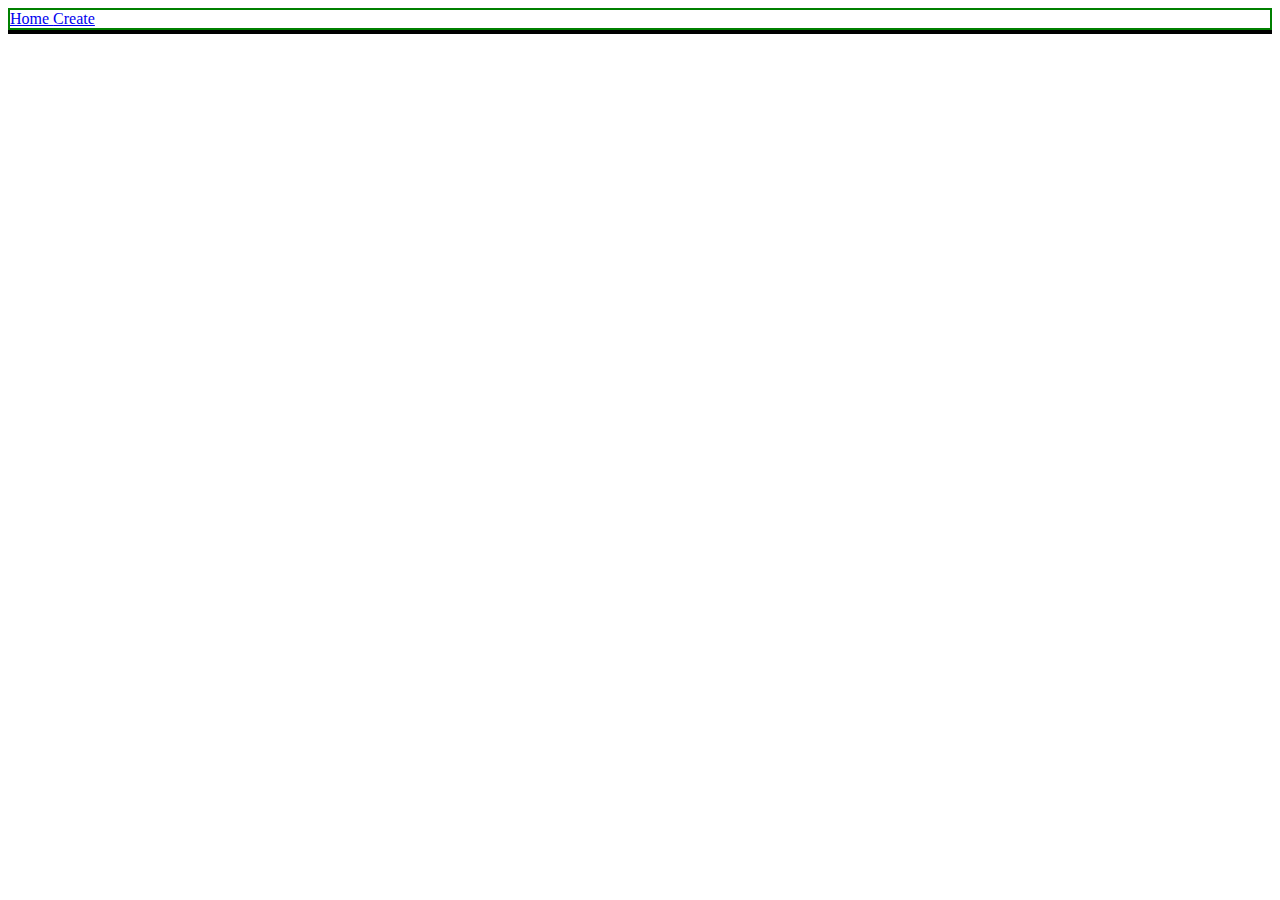
<file: Ticketmanage/index.html>
<!DOCTYPE html>
<html lang="en">

<head>
    <meta charset="UTF-8">
    <meta name="viewport" content="width=device-width, initial-scale=1.0">
    <title>Ticket management system</title>
    <link rel="stylesheet" href="style.css">
</head>

<body>
    <div id="main">
        <a href="index.html">Home </a>
        <a href="create.html">Create</a>
    </div>

    <div id="container">

    </div>

    <script src="app.js"></script>
</body>

</html>
</file>
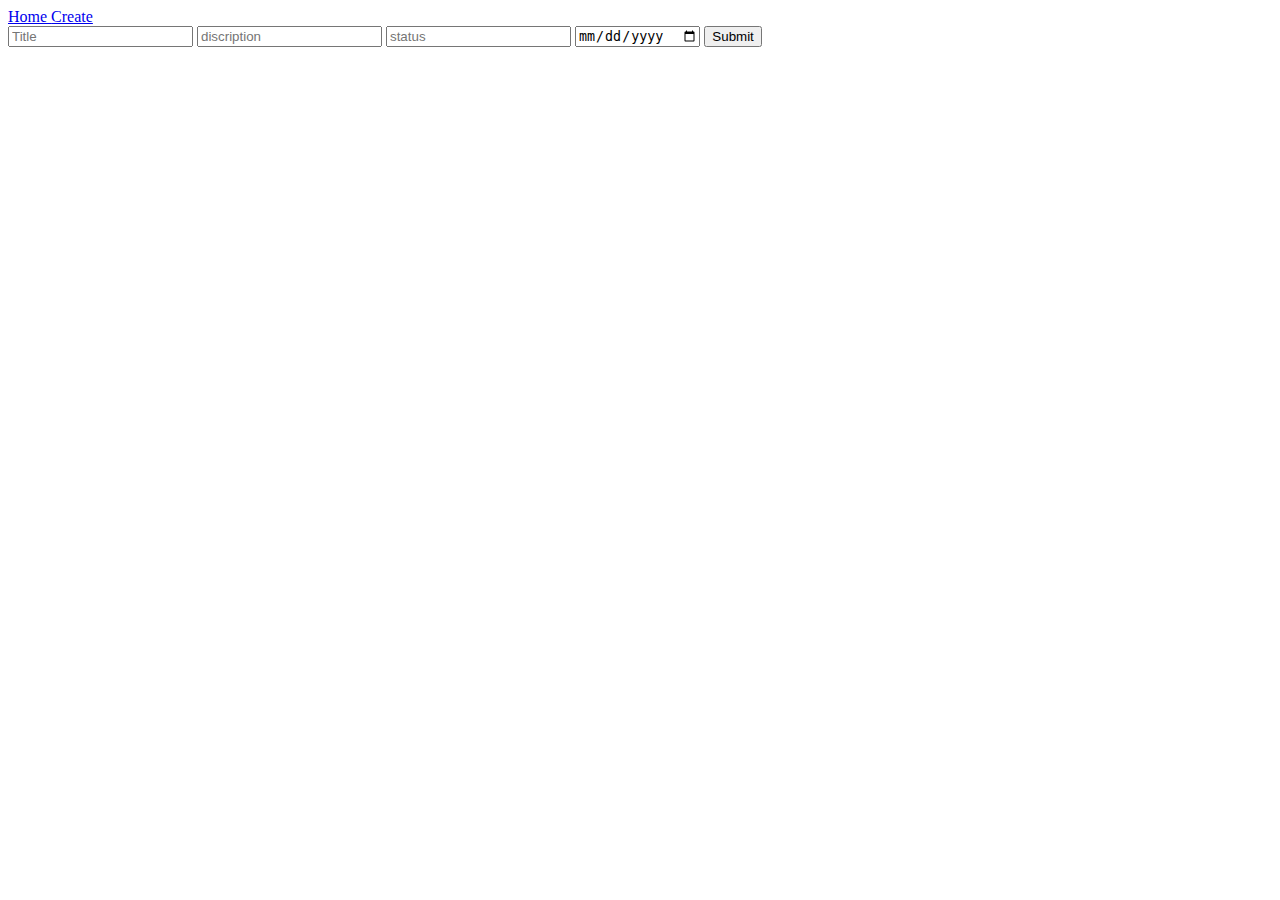
<file: Ticketmanage/create.html>
<!DOCTYPE html>
<html lang="en">

<head>
    <meta charset="UTF-8">
    <meta name="viewport" content="width=device-width, initial-scale=1.0">
    <title>Document</title>
</head>

<body>
    <div id="main">
        <a href="index.html">Home </a>
        <a href="create.html">Create</a>
    </div>

    <form action="">
        <input id="input1" placeholder="Title" type="text">
        <input id="input2" placeholder="discription" type="text">
        <input id="input3" placeholder="status" type="text">
        <input id="input4" placeholder="date" type="date">
        <input id="input5" placeholder="submit" type="submit">
    </form>

    <script src="create.js"></script>
</body>

</html>
</file>
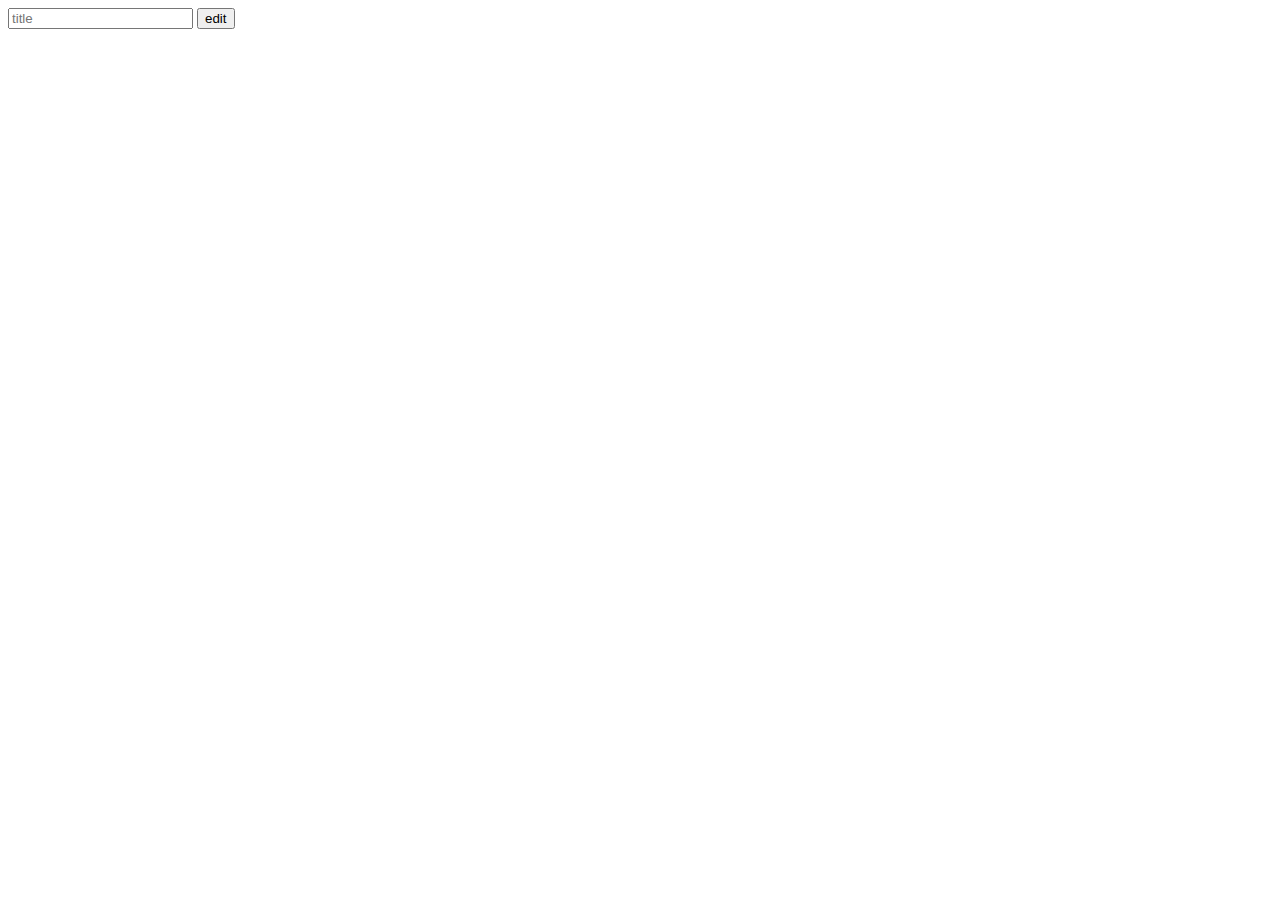
<file: Ticketmanage/edit.html>
<!DOCTYPE html>
<html lang="en">

<head>
    <meta charset="UTF-8">
    <meta name="viewport" content="width=device-width, initial-scale=1.0">
    <title>Document</title>
</head>

<body>
    <input type="text" id="input1" placeholder="title">
    <button id="edit">edit</button>


    <script src="edit.js"></script>
</body>

</html>
</file>
<file: Ticketmanage/style.css>
#container {
  display: grid;
  grid-template-columns: repeat(4, 1fr);
  gap: 15px;
  border: 2px solid black;
}

div {
  border: 2px solid green;
}
</file>
